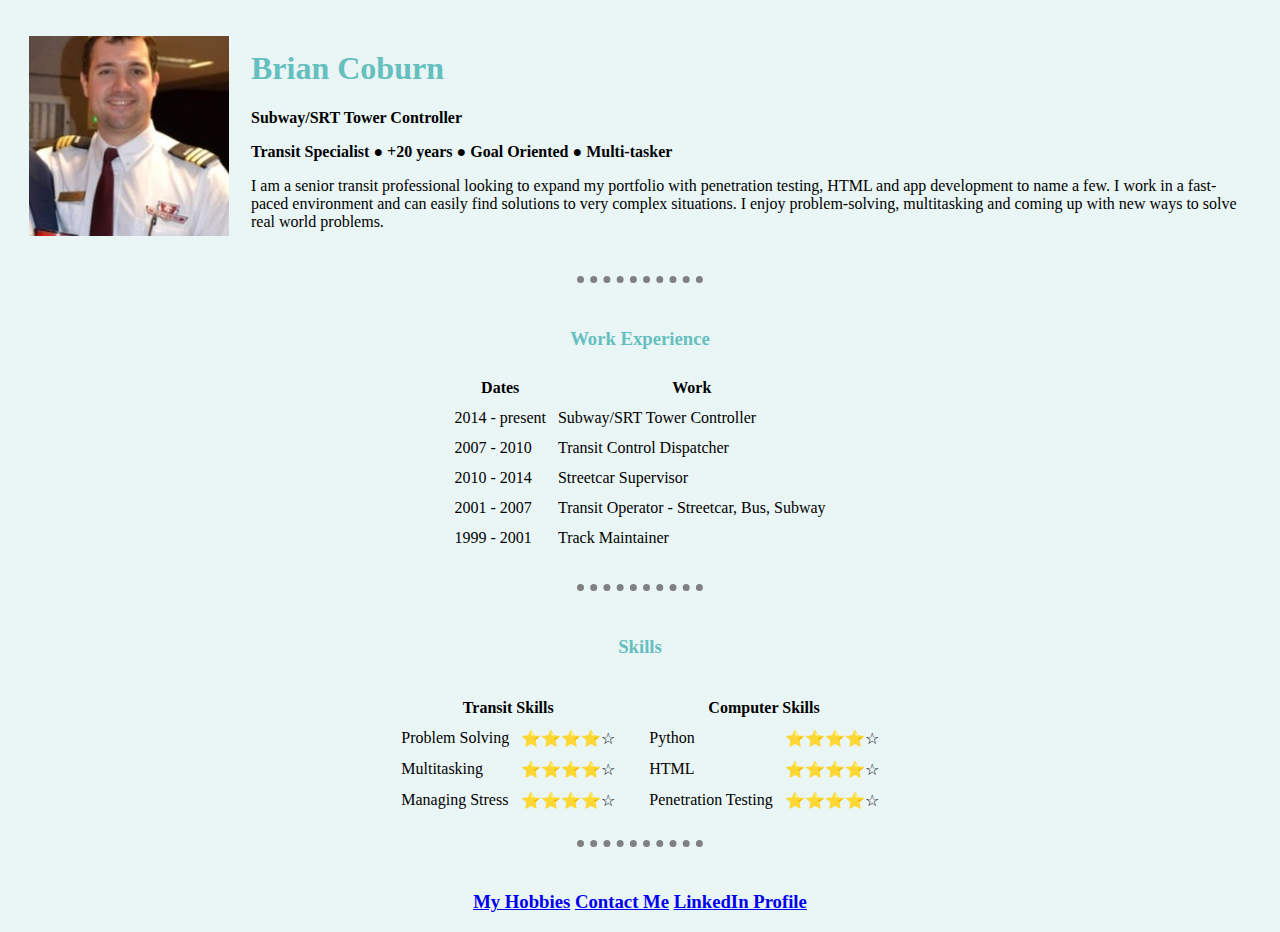
<file: index.html>
<!DOCTYPE html>
<html lang="en">
    <head>
        <meta charset="UTF-8">
        <title>Brian's Personal Site</title>
        <link rel="stylesheet" href="css/styles.css">
    </head>
    <body>
        <table cellspacing="20" >
            <tr>
                <td><img src="images/img_1.png"></td>
                <td valign="top"><h1>Brian Coburn</h1>
                    <p><strong>Subway/SRT Tower Controller</strong></p>
                    <p><strong>Transit Specialist ● +20 years ● Goal Oriented ● Multi-tasker</strong></p>
                    <p>I am a senior transit professional looking to expand my portfolio with penetration testing, HTML and app development to name a few. I work in a fast-paced environment and can easily find solutions to very complex situations. I enjoy problem-solving, multitasking and coming up with new ways to solve real world problems.</p>
                </td>
            </tr>
        </table>
        <hr><br>
        <h3 align="center">Work Experience</h3>
        <table cellspacing="10" align="center">
            <thead>
                <tr>
                    <th>Dates</th>
                    <th>Work</th>
                </tr>
            </thead>
            <tbody>
                <tr>
                    <td>2014 - present</td>
                    <td>Subway/SRT Tower Controller</td>
                </tr>
                <tr>
                    <td>2007 - 2010</td>
                    <td>Transit Control Dispatcher</td>
                </tr>
                <tr>
                    <td>2010 - 2014</td>
                    <td>Streetcar Supervisor</td>
                </tr>
                <tr>
                    <td>2001 - 2007</td>
                    <td>Transit Operator - Streetcar, Bus, Subway</td>
                </tr>
            <tr>
                <td>1999 - 2001</td>
                <td>Track Maintainer</td>
            </tr>
            </tbody>
            <tfoot>

            </tfoot>
        </table>
        <br>
        <hr><br>
        <h3 align="center">Skills</h3>
        <table cellspacing="10" align="center">
            <tr>
<!--            First data cell for first data-->
                <td valign="top">
                    <table cellspacing="10" valign="top">
                        <thead>
                            <tr>
                                <th align="center" colspan="2">
                                    Transit Skills
                                </th>
                            </tr>
                        </thead>
                        <tbody>
                            <tr>
                                <td>Problem Solving</td>
                                <td>⭐⭐⭐⭐☆</td>
                            </tr>
                            <tr>
                                <td>Multitasking</td>
                                <td>⭐⭐⭐⭐☆</td>
                            </tr>
                            <tr>
                                <td>Managing Stress</td>
                                <td>⭐⭐⭐⭐☆</td>
                            </tr>
                        </tbody>
                    </table>
                </td>
<!--            Second data cells for second table.-->
                <td valign="top">
                    <table cellspacing="10">
                        <thead>
                            <tr>
                                <th align="center" colspan="2">
                                    Computer Skills
                                </th>
                            </tr>
                        </thead>
                        <tbody>
                            <tr>
                                <td>Python</td>
                                <td>⭐⭐⭐⭐☆</td>
                            </tr>
                            <tr>
                                <td>HTML</td>
                                <td>⭐⭐⭐⭐☆</td>
                            </tr>
                            <tr>
                                <td>Penetration Testing</td>
                                <td>⭐⭐⭐⭐☆</td>
                            </tr>
                        </tbody>
                    </table>
                </td>
            </tr>
        </table>
        <hr><br>
        <h3 align="center">
            <a href="Hobbies.html">My Hobbies</a>
            <a href="ContactInfo.html">Contact Me</a>
            <a href="https://www.linkedin.com/in/brian-coburn/">LinkedIn Profile</a>
        </h3>
    </body>
</html>
</file>
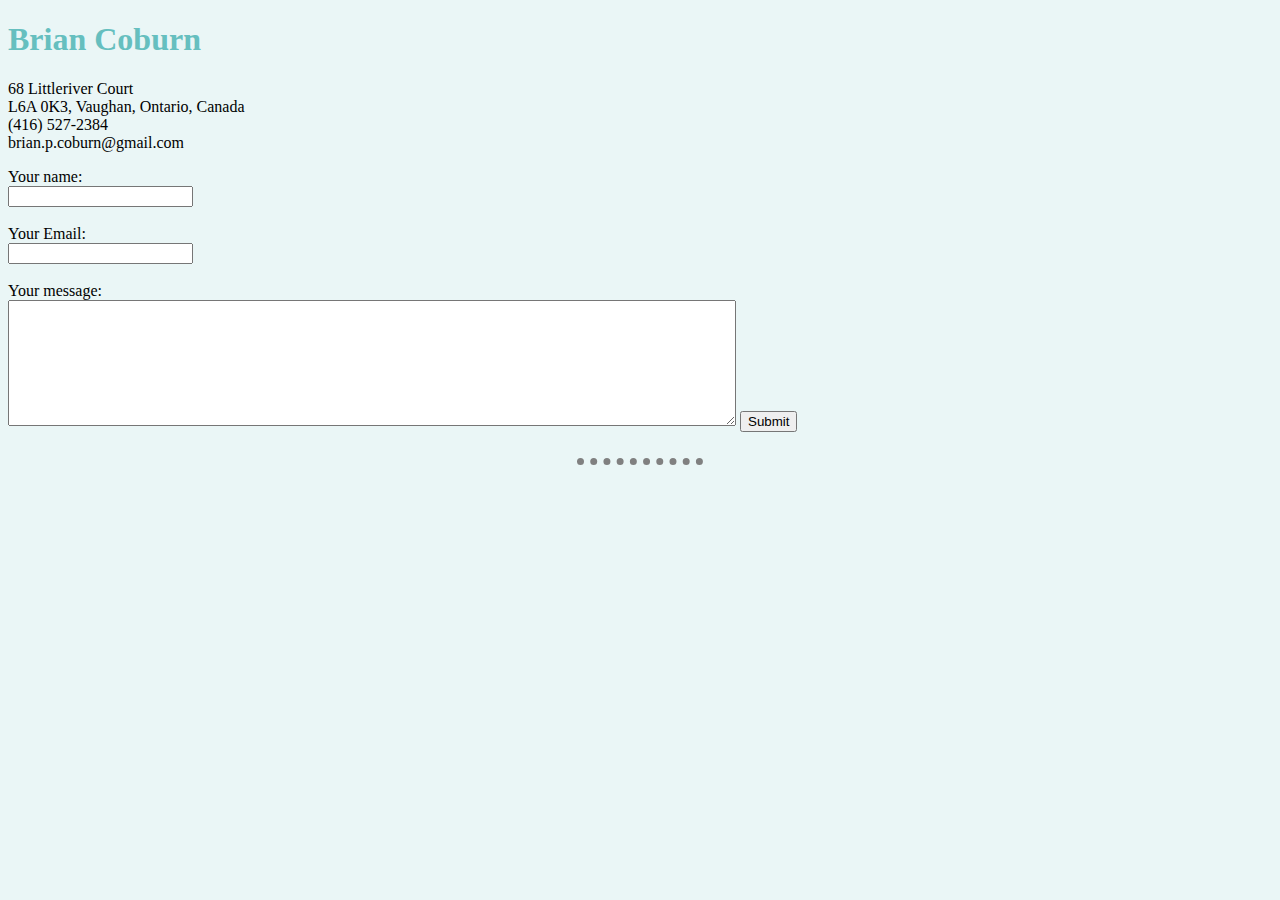
<file: ContactInfo.html>
<!DOCTYPE html>
<html lang="en">
<head>
    <meta charset="UTF-8">
    <title>Brian's Contact Information</title>
    <link rel="stylesheet" href="css/styles.css">
</head>
<body>
    <h1>Brian Coburn</h1>
    <p>68 Littleriver Court
        <br>
        L6A 0K3, Vaughan, Ontario, Canada
        <br>
        (416) 527-2384
        <br>
        brian.p.coburn@gmail.com
    </p>
    <form action="mailto:ultron.local@gmail.com" method="post" enctype="text/plain">
        <label>Your name:</label><br>
        <input type="text" name="yourName" value=""><br><br>
        <label>Your Email:</label><br>
        <input type="email" name="yourEmail" value=""><br><br>
        <label>Your message:</label><br>
        <textarea name="yourMessage" rows="8" cols="88"></textarea>
        <input type="submit" name="">
    </form><br>
    <hr>
</body>
</html>
</file>
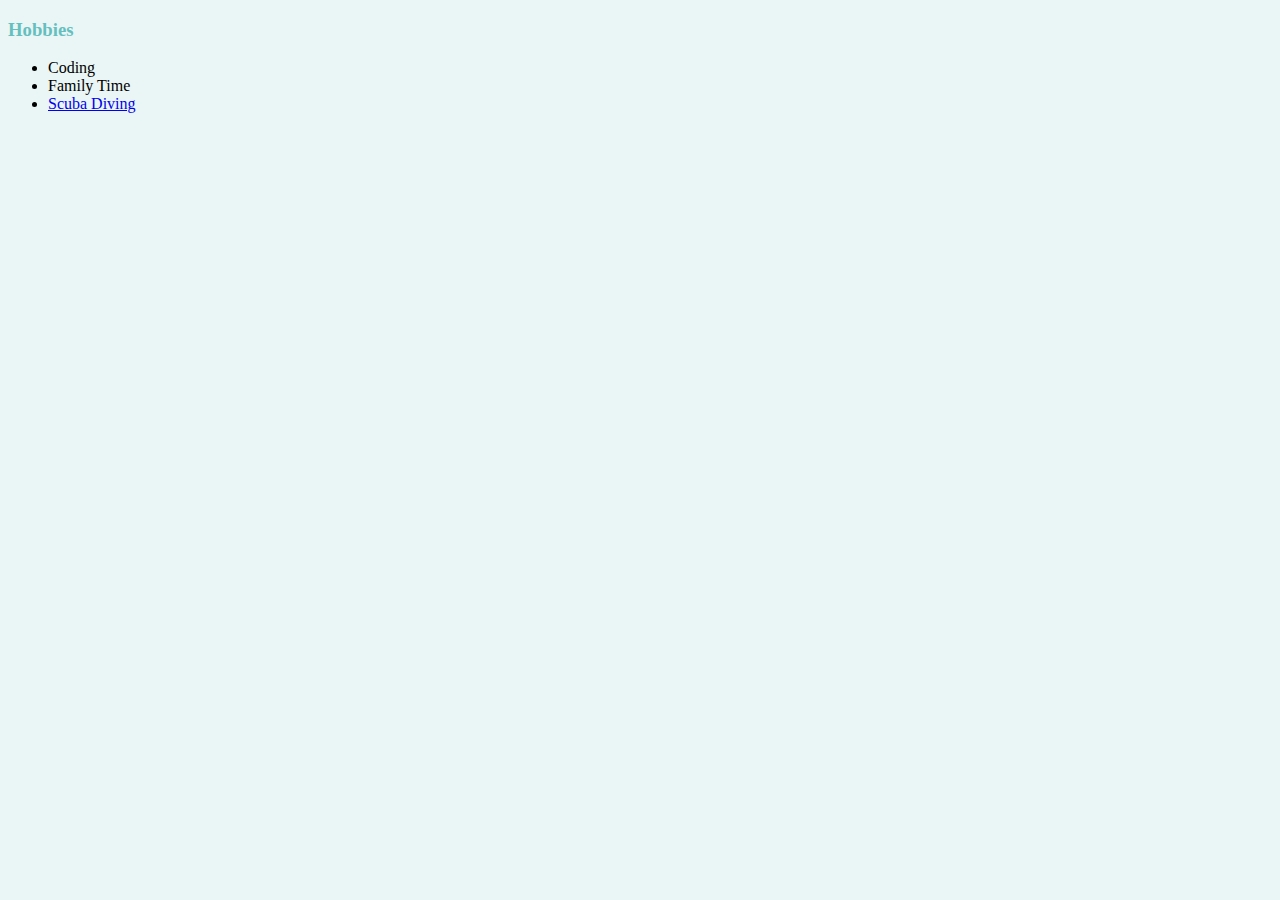
<file: Hobbies.html>
<!DOCTYPE html>
<html lang="en">
<head>
    <meta charset="UTF-8">
    <title>My Hobbies</title>
    <link rel="stylesheet" href="css/styles.css">
</head>
<body>
    <h3>Hobbies</h3>
    <ul>
        <li>Coding</li>
        <li>Family Time</li>
        <li><a href="https://en.wikipedia.org/wiki/Scuba_diving">Scuba Diving</a></li>
    </ul>
</body>
</html>
</file>
<file: css/styles.css>
body {
        background-color: #EAF6F6;
    }
    hr {
        background-color: #EAF6F6;
        width: 10%;
        border-style: none;
        border-top: dotted;
        border-color: grey;
        border-width: 7px;
    }
    h1, h3 {
        color: #66BFBF;
    }
</file>
